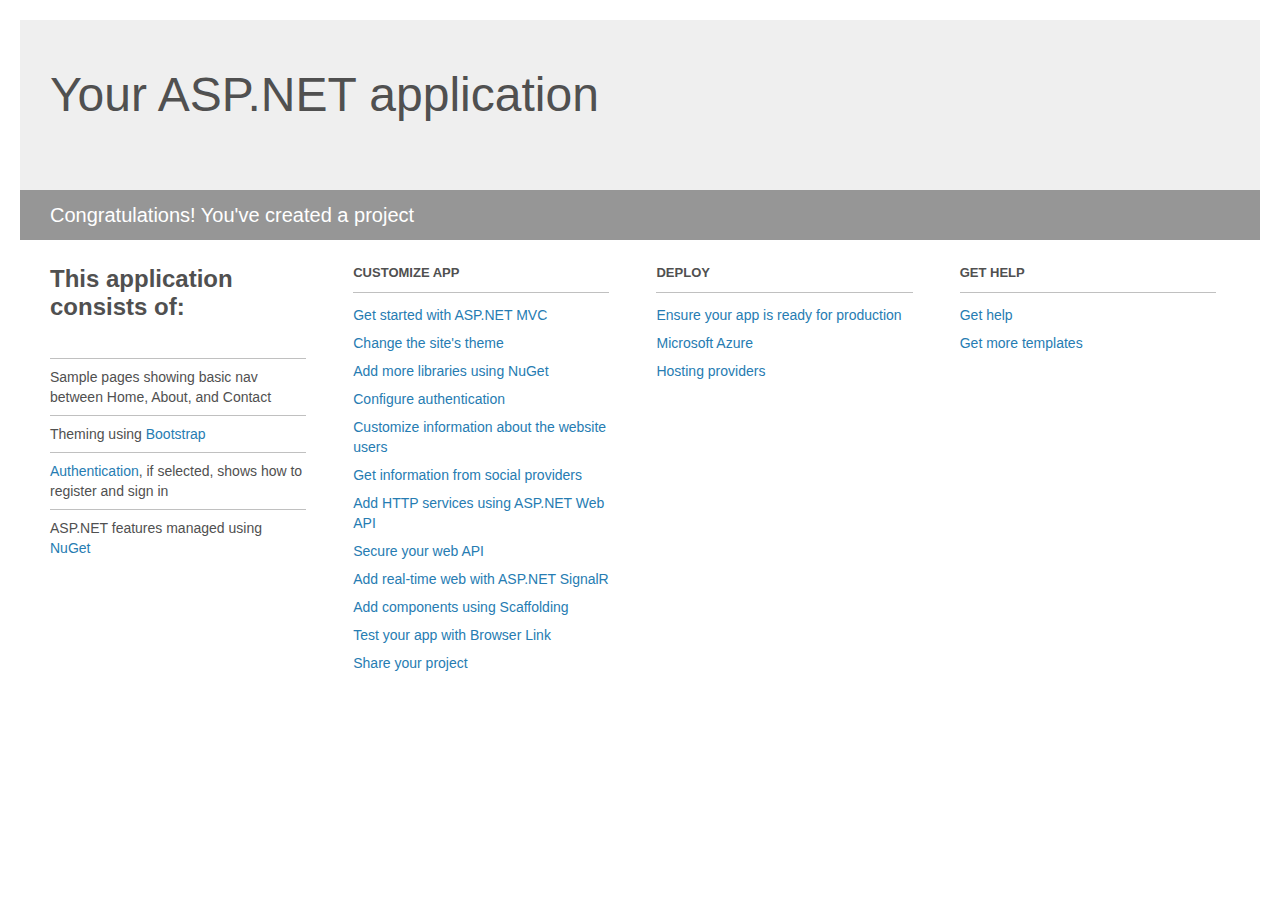
<file: QuizForam/Project_Readme.html>
﻿<!DOCTYPE html>
<html lang="en">
<head>
    <meta charset="utf-8" />
    <title>Your ASP.NET application</title>
    <style>
        body {
            background: #fff;
            color: #505050;
            font: 14px 'Segoe UI', tahoma, arial, helvetica, sans-serif;
            margin: 20px;
            padding: 0;
        }

        #header {
            background: #efefef;
            padding: 0;
        }

        h1 {
            font-size: 48px;
            font-weight: normal;
            margin: 0;
            padding: 0 30px;
            line-height: 150px;
        }

        p {
            font-size: 20px;
            color: #fff;
            background: #969696;
            padding: 0 30px;
            line-height: 50px;
        }

        #main {
            padding: 5px 30px;
        }

        .section {
            width: 21.7%;
            float: left;
            margin: 0 0 0 4%;
        }

            .section h2 {
                font-size: 13px;
                text-transform: uppercase;
                margin: 0;
                border-bottom: 1px solid silver;
                padding-bottom: 12px;
                margin-bottom: 8px;
            }

            .section.first {
                margin-left: 0;
            }

                .section.first h2 {
                    font-size: 24px;
                    text-transform: none;
                    margin-bottom: 25px;
                    border: none;
                }

                .section.first li {
                    border-top: 1px solid silver;
                    padding: 8px 0;
                }

            .section.last {
                margin-right: 0;
            }

        ul {
            list-style: none;
            padding: 0;
            margin: 0;
            line-height: 20px;
        }

        li {
            padding: 4px 0;
        }

        a {
            color: #267cb2;
            text-decoration: none;
        }

            a:hover {
                text-decoration: underline;
            }
    </style>
</head>
<body>

    <div id="header">
        <h1>Your ASP.NET application</h1>
        <p>Congratulations! You've created a project</p>
    </div>

    <div id="main">
        <div class="section first">
            <h2>This application consists of:</h2>
            <ul>
                <li>Sample pages showing basic nav between Home, About, and Contact</li>
                <li>Theming using <a href="http://go.microsoft.com/fwlink/?LinkID=615519">Bootstrap</a></li>
                <li><a href="http://go.microsoft.com/fwlink/?LinkID=615520">Authentication</a>, if selected, shows how to register and sign in</li>
                <li>ASP.NET features managed using <a href="http://go.microsoft.com/fwlink/?LinkID=320756">NuGet</a></li>
            </ul>
        </div>

        <div class="section">
            <h2>Customize app</h2>
            <ul>
                <li><a href="http://go.microsoft.com/fwlink/?LinkID=615541">Get started with ASP.NET MVC</a></li>
                <li><a href="http://go.microsoft.com/fwlink/?LinkID=615523">Change the site's theme</a></li>
                <li><a href="http://go.microsoft.com/fwlink/?LinkID=615524">Add more libraries using NuGet</a></li>
                <li><a href="http://go.microsoft.com/fwlink/?LinkID=615542">Configure authentication</a></li>
                <li><a href="http://go.microsoft.com/fwlink/?LinkID=615526">Customize information about the website users</a></li>
                <li><a href="http://go.microsoft.com/fwlink/?LinkID=615527">Get information from social providers</a></li>
                <li><a href="http://go.microsoft.com/fwlink/?LinkID=615528">Add HTTP services using ASP.NET Web API</a></li>
                <li><a href="http://go.microsoft.com/fwlink/?LinkID=615529">Secure your web API</a></li>
                <li><a href="http://go.microsoft.com/fwlink/?LinkID=615530">Add real-time web with ASP.NET SignalR</a></li>
                <li><a href="http://go.microsoft.com/fwlink/?LinkID=615531">Add components using Scaffolding</a></li>
                <li><a href="http://go.microsoft.com/fwlink/?LinkID=615532">Test your app with Browser Link</a></li>
                <li><a href="http://go.microsoft.com/fwlink/?LinkID=615533">Share your project</a></li>
            </ul>
        </div>

        <div class="section">
            <h2>Deploy</h2>
            <ul>
                <li><a href="http://go.microsoft.com/fwlink/?LinkID=615534">Ensure your app is ready for production</a></li>
                <li><a href="http://go.microsoft.com/fwlink/?LinkID=615535">Microsoft Azure</a></li>
                <li><a href="http://go.microsoft.com/fwlink/?LinkID=615536">Hosting providers</a></li>
            </ul>
        </div>

        <div class="section last">
            <h2>Get help</h2>
            <ul>
                <li><a href="http://go.microsoft.com/fwlink/?LinkID=615537">Get help</a></li>
                <li><a href="http://go.microsoft.com/fwlink/?LinkID=615538">Get more templates</a></li>
            </ul>
        </div>
    </div>

</body>
</html>
</file>
